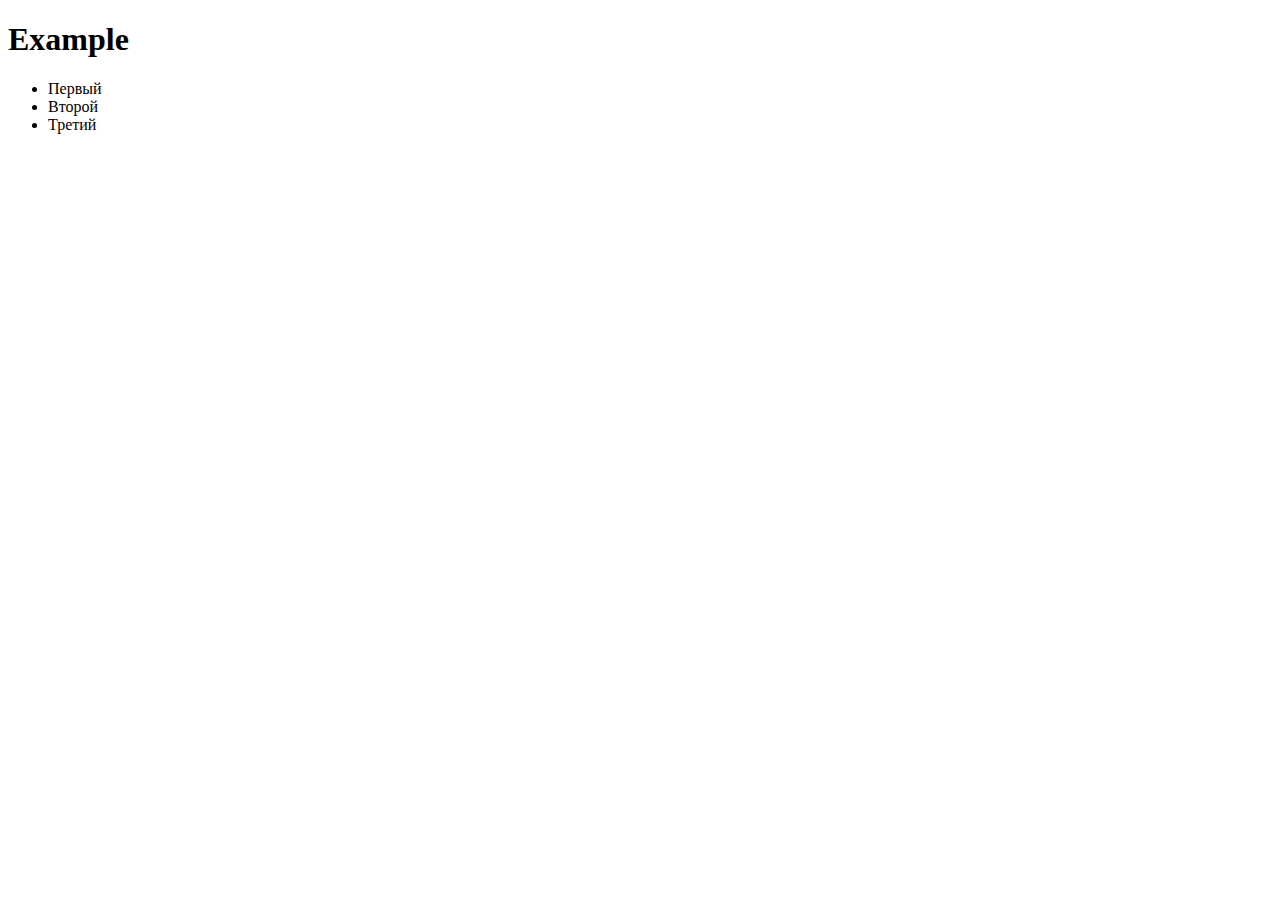
<file: consultations/2023-12-23/code/index.html>
<!DOCTYPE html>
<html lang="en">
<head>
  <meta charset="UTF-8">
  <meta name="viewport" content="width=device-width, initial-scale=1.0">
  <script src="index.js" defer></script>
  <title>Document</title>
</head>
<body>
  <h1>Example</h1>
  <ul>
    <li>Первый</li>
    <li>Второй</li>
    <li>Третий</li>
  </ul>
</body>
</html>
</file>
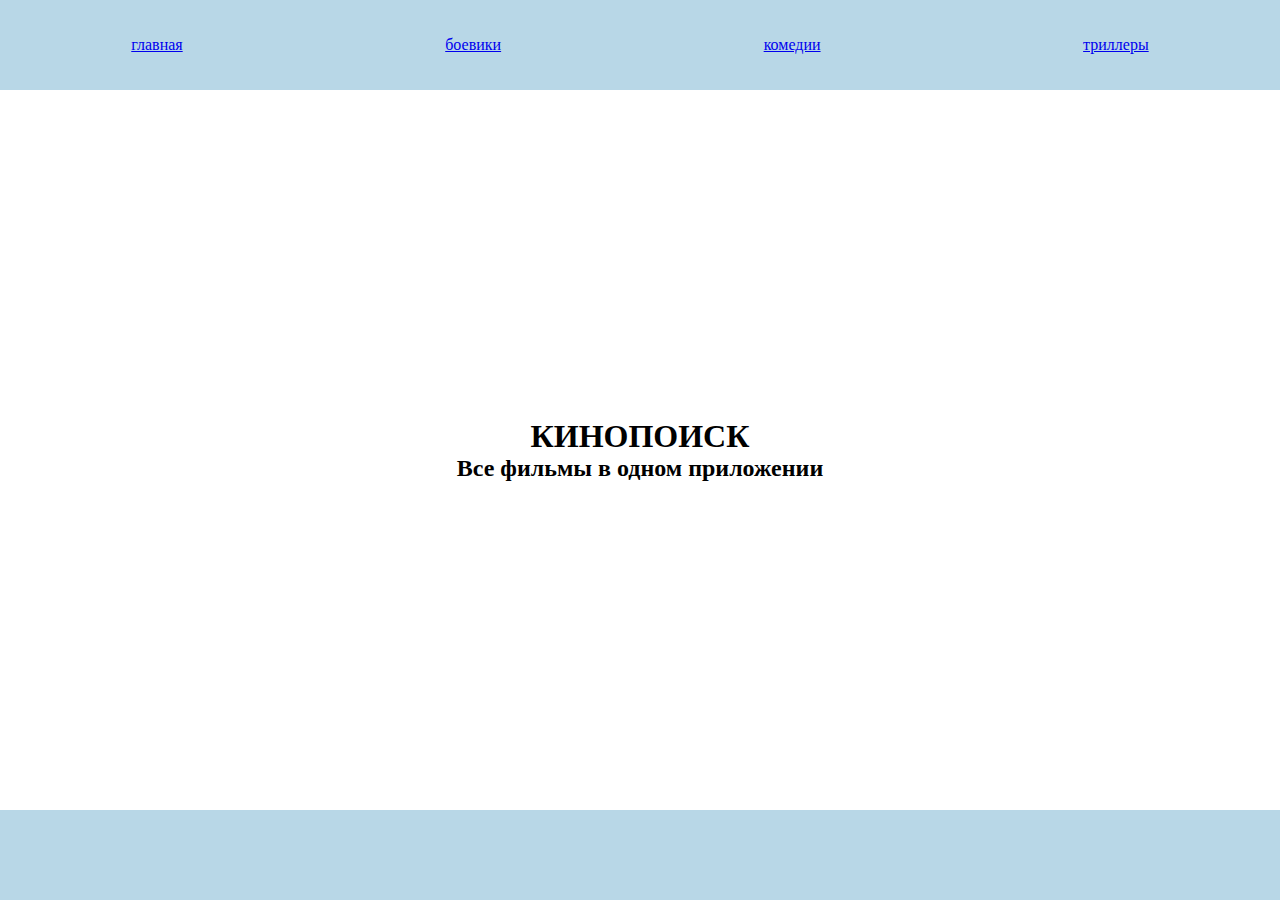
<file: consultations/2024-01-16/code/index.html>
<!DOCTYPE html>
<html lang="en">

<head>
    <meta charset="UTF-8">
    <meta name="viewport" content="width=device-width, initial-scale=1.0">
    <title>Кинопоиск</title>
    <link rel="icon" href="./assets/icon.jpeg">
    <link rel="stylesheet" href="./css/template.css">
    <link rel="stylesheet" href="./css/main.css">
</head>

<body>
    <header>
        <nav>
            <a href="./index.html">главная</a>
            <a href="./pages/actions.html">боевики</a>
            <a href="./pages/comedy.html">комедии</a>
            <a href="./pages/trillers.html">триллеры</a>
        </nav>
    </header>
    <main>
        <h1>КИНОПОИСК</h1>
        <h2>Все фильмы в одном приложении</h2>
    </main>
    <footer></footer>
</body>
<!-- // -->
</html>
</file>
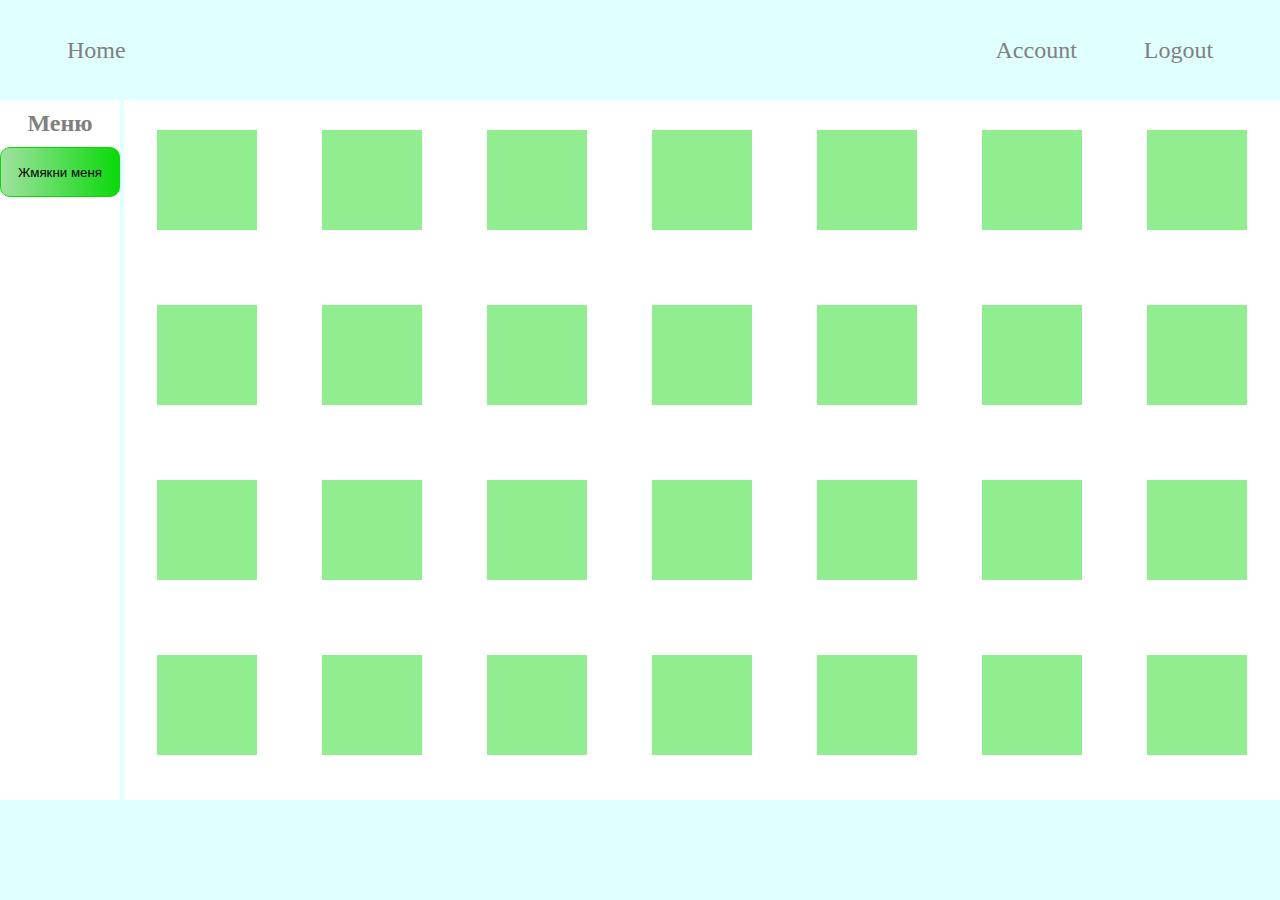
<file: consultations/2024-01-18/code/index.html>
<!DOCTYPE html>
<html lang="en">

<head>
    <meta charset="UTF-8">
    <meta name="viewport" content="width=device-width, initial-scale=1.0">
    <title>Document</title>
    <link rel="stylesheet" href="./css/style.css">
</head>

<body>
    <div class="root">
        <header>
            <nav>
                <div class="links"></div>
                <a class="links" href="">Home</a>
                <div class="links"></div>
                <a class="links" href="">Account</a>
                <a class="links" href="">Logout</a>
                <div class="links"></div>
            </nav>
        </header>
        <main>
            <div class="sidebar_container">

                <div class="sidebar_content">
                    <div>
                        <h2 class="sidebar_text">Меню</h2>
                    </div>
                    <button>Жмякни меня</button>
                </div>

            </div>

            <div class="child_container">
                <div class="child"></div>
                <div class="child"></div>
                <div class="child"></div>
                <div class="child"></div>
                <div class="child"></div>
                <div class="child"></div>
                <div class="child"></div>
                <div class="child"></div>
                <div class="child"></div>
                <div class="child"></div>
                <div class="child"></div>
                <div class="child"></div>
                <div class="child"></div>
                <div class="child"></div>
                <div class="child"></div>
                <div class="child"></div>
                <div class="child"></div>
                <div class="child"></div>
                <div class="child"></div>
                <div class="child"></div>
                <div class="child"></div>
                <div class="child"></div>
                <div class="child"></div>
                <div class="child"></div>
                <div class="child"></div>
                <div class="child"></div>
                <div class="child"></div>
                <div class="child"></div>
            </div>
        </main>
        <footer></footer>
    </div>
</body>

</html>
</file>
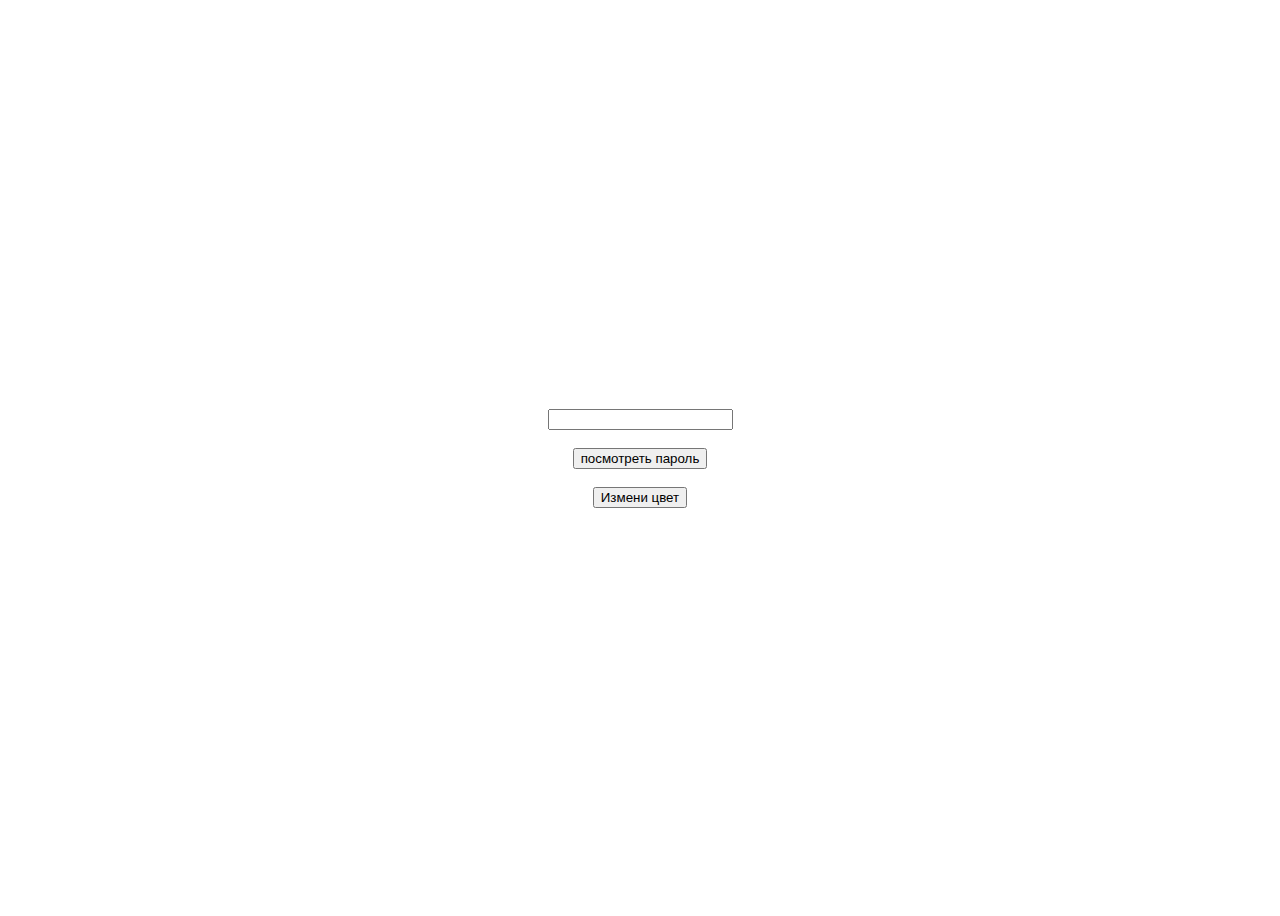
<file: consultations/2024-01-23/code/index.html>
<!DOCTYPE html>
<html lang="en">

<head>
  <meta charset="UTF-8">
  <meta name="viewport" content="width=device-width, initial-scale=1.0">
  <title>Document</title>
  <link rel="stylesheet" href="./style.css">
  <script src="./script.js" defer></script>
</head>

<body>
  <input type="password">
  <br>
  <button>посмотреть пароль</button>
  <br>
  <button class="color_change">Измени цвет</button>

</body>

</html>
</file>
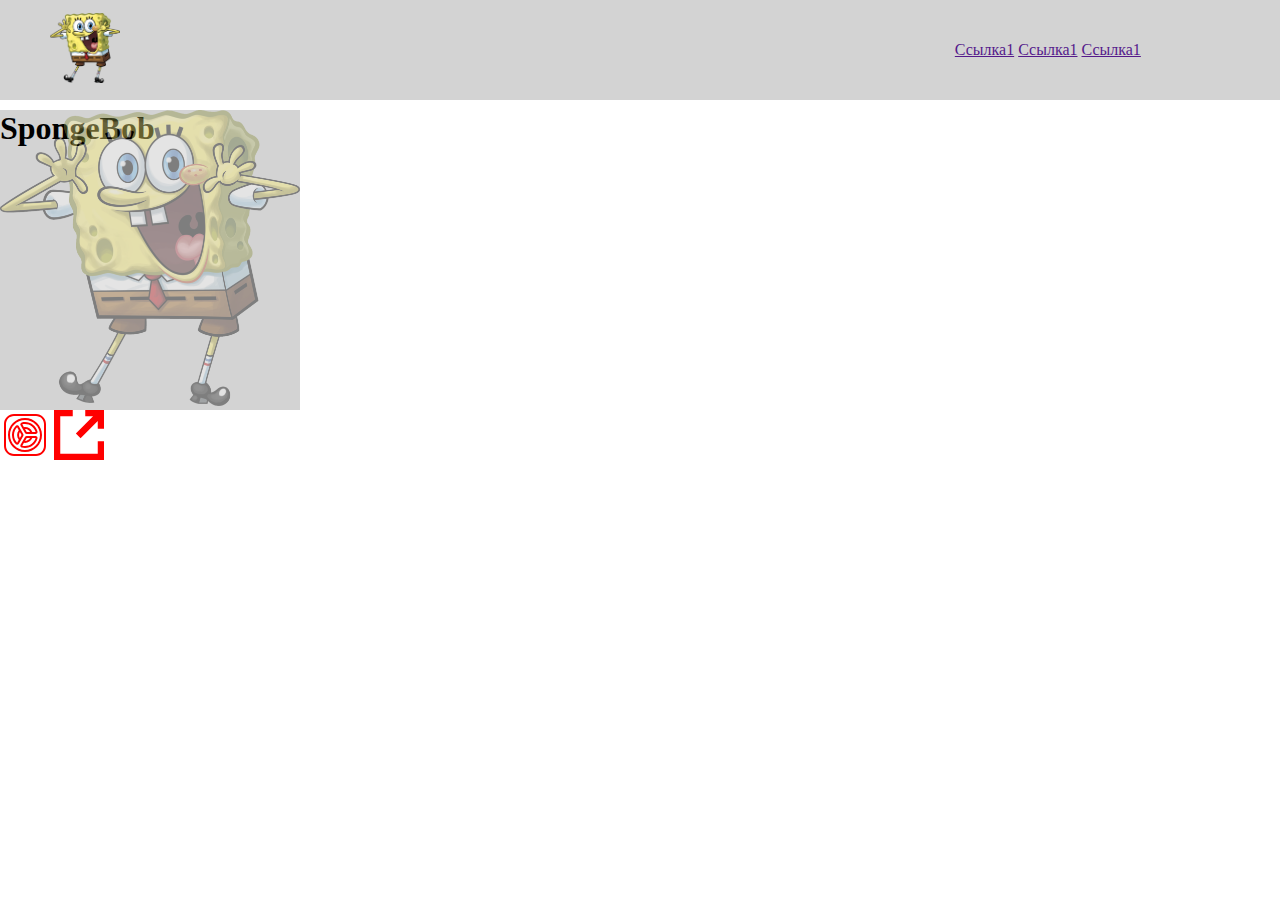
<file: consultations/2024-01-25/code/index.html>
<!DOCTYPE html>
<html lang="en">

<head>
  <meta charset="UTF-8">
  <meta name="viewport" content="width=device-width, initial-scale=1.0">
  <title>Document</title>
  <link rel="stylesheet" href="./style.css">
  <script src="./script.js" defer></script>
</head>

<body>
  <header>
    <div class="sponge_bob_container">
      <img class="sponge_bob_header" src="./spongebob.png" alt="">
    </div>
    <nav class="navigation">
      <a href="">Ссылка1</a>
      <a href="">Ссылка1</a>
      <a href="">Ссылка1</a>
    </nav>
  </header>
  <div class="spongebob_container">
    <h1>SpongeBob</h1>
    <img class="spongebob" src="./spongebob.png" alt="">
  </div>
  <img src="./internal_style.svg" alt="">
  <object data="./external_style.svg" type=""></object>
</body>

</html>
</file>
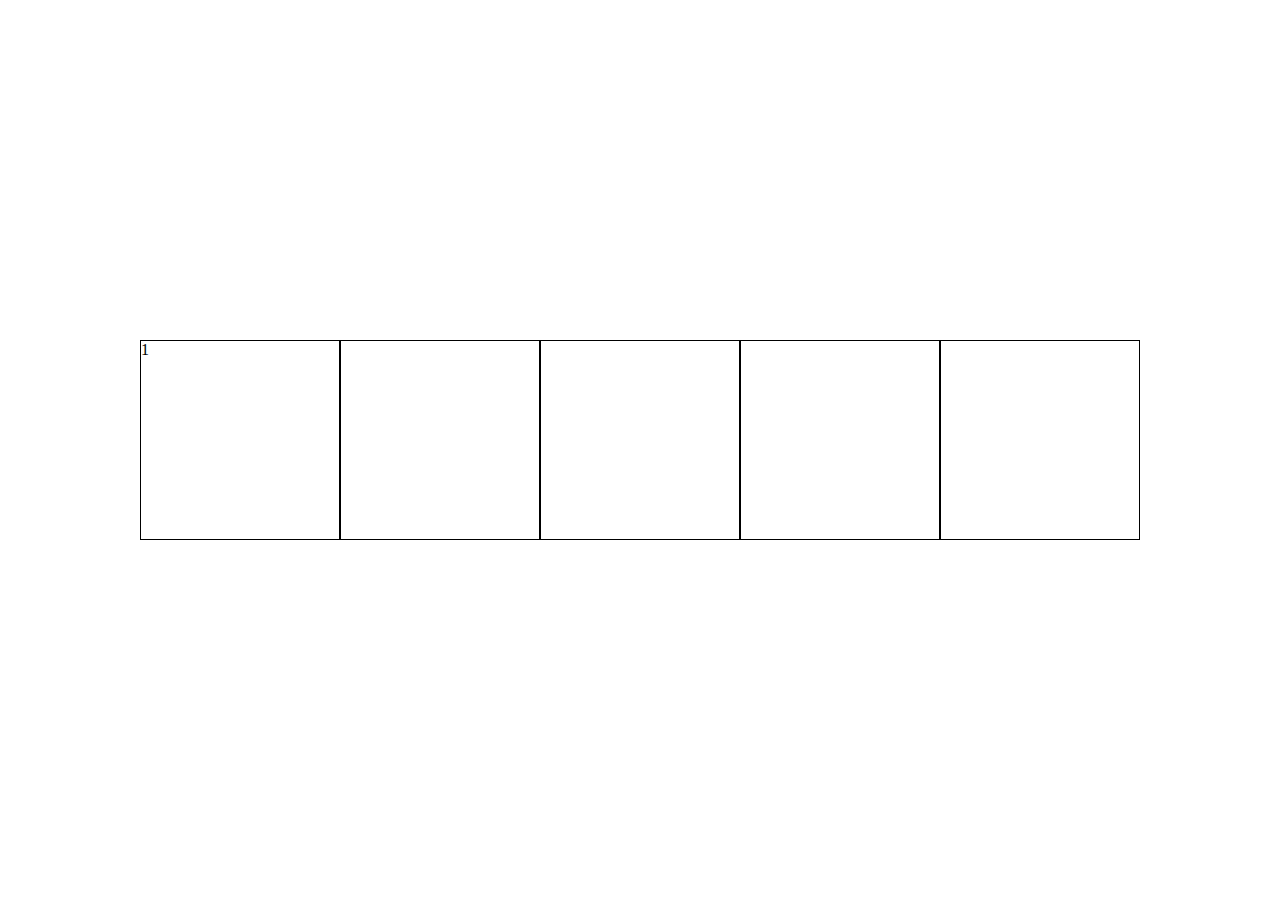
<file: consultations/2024-02-06/code/index.html>
<!DOCTYPE html>
<html lang="en">

<head>
    <meta charset="UTF-8">
    <meta name="viewport" content="width=device-width, initial-scale=1.0">
    <title>Document</title>
    <link rel="stylesheet" type="text/css" href="./style.css">
    <script src="./script.js" type="text/javascript" defer></script>
</head>

<body>
    <div class="page_wrapper">
        <div class="parent">
            <div class="visible" id="first_case0"></div>
            <div class="visible" id="first_case1"></div>
            <div class="visible" id="first_case2"></div>
            <div class="visible" id="first_case3"></div>
            <div class="visible" id="first_case4"></div>
        </div>
        <div class="parent">
            <div class="hidden" id="second_case0">1</div>
            <div class="hidden" id="second_case1">2</div>
            <div class="hidden" id="second_case2">3</div>
            <div class="hidden" id="second_case3">4</div>
            <div class="hidden" id="second_case4">5</div>
        </div>
    </div>
</body>

</html>
</file>
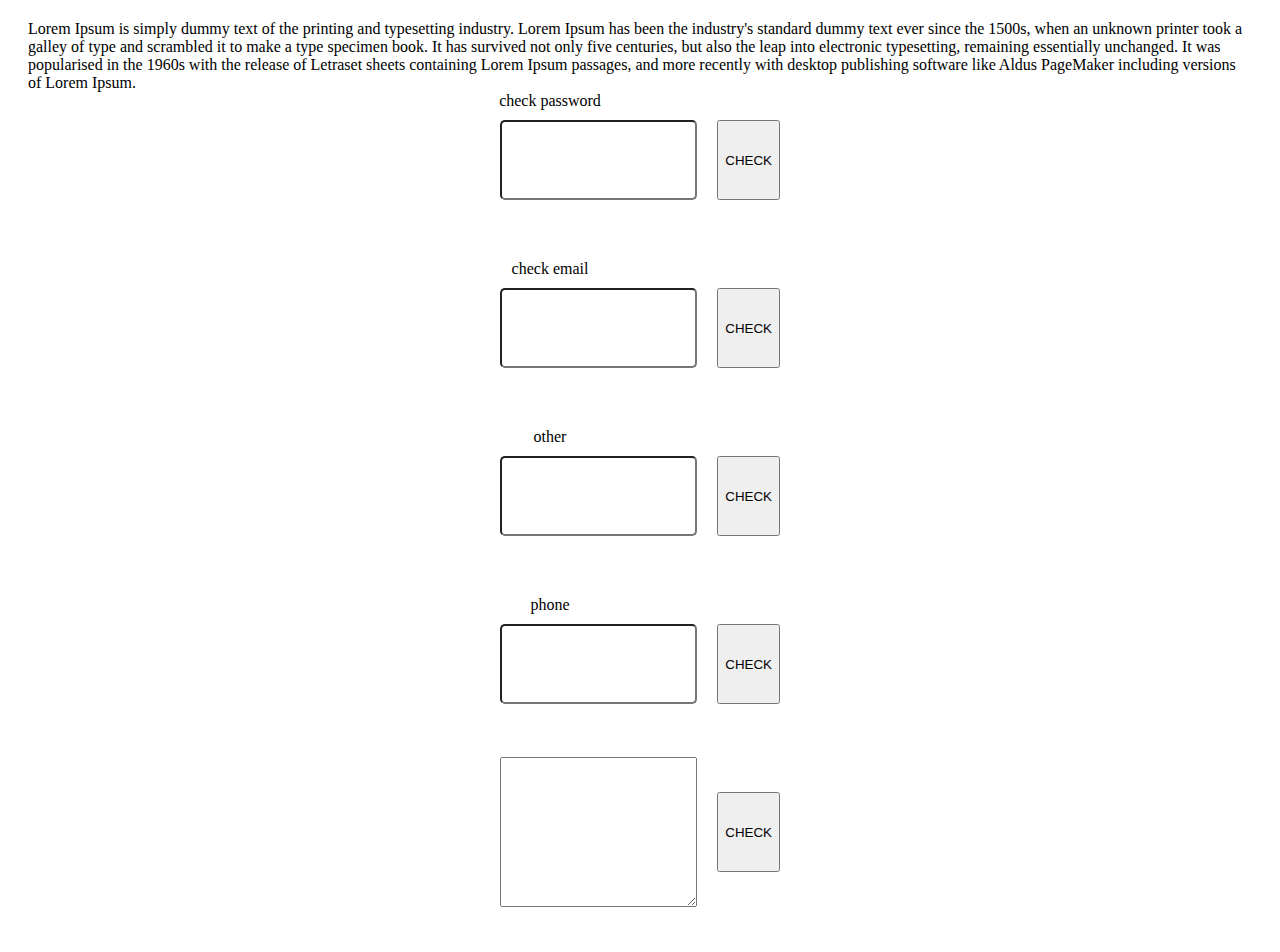
<file: consultations/2024-03-07/code/index.html>
<!DOCTYPE html>
<html lang="en">

<head>
    <meta charset="UTF-8">
    <meta name="viewport" content="width=device-width, initial-scale=1.0">
    <link rel="stylesheet" href="style.css">
    <script src="./index.js" defer></script>
    <title>Document</title>
</head>

<body>
    <div class="page_wrapper">
        <span class="lorem">
            Lorem Ipsum is simply dummy text of the printing and typesetting industry. Lorem Ipsum has been the
            industry's standard dummy text ever since the 1500s, when an unknown printer took a galley of type and
            scrambled it to make a type specimen book. It has survived not only five centuries, but also the leap into
            electronic typesetting, remaining essentially unchanged. It was popularised in the 1960s with the release of
            Letraset sheets containing Lorem Ipsum passages, and more recently with desktop publishing software like
            Aldus PageMaker including versions of Lorem Ipsum.
        </span>
        <label for="input_1">check password</label>
        <div class="input_container">
            <input class="input_1 " type="text" name="input_1">
            <button class="button_1">CHECK</button>
        </div>
        <div class="answer_container answer_container_1">
            <div class="answer"></div>
        </div>

        <label for="input_2">check email</label>
        <div class="input_container">
            <input class="input_2 " type="text" name="input_2">
            <button class="button_2">CHECK</button>
        </div>
        <div class="answer_container answer_container_2">
            <div class="answer"></div>
        </div>

        <label for="input_3">other </label>
        <div class="input_container">
            <input class="input_3 " type="text" name="input_3">
            <button class="button_3">CHECK</button>
        </div>
        <div class="answer_container answer_container_3">
            <div class="answer"></div>
        </div>

        <label for="input_4">phone</label>
        <div class="input_container">
            <input class="input_4 " type="text" name="input_4">
            <button class="button_4">CHECK</button>
        </div>
        <div class="answer_container answer_container_4">
            <div class="answer"></div>
        </div>

        <label for="input_5">groups</label>
        <div class="input_container">
            <textarea class="input_5 " type="text" name="input_5" style="height:150px; width:300px">
            </textarea>
            <button class="button_5">CHECK</button>
        </div>
        <div class="answer_container answer_container_5">
            <div class="answer"></div>
        </div>

    </div>
</body>

</html>
</file>
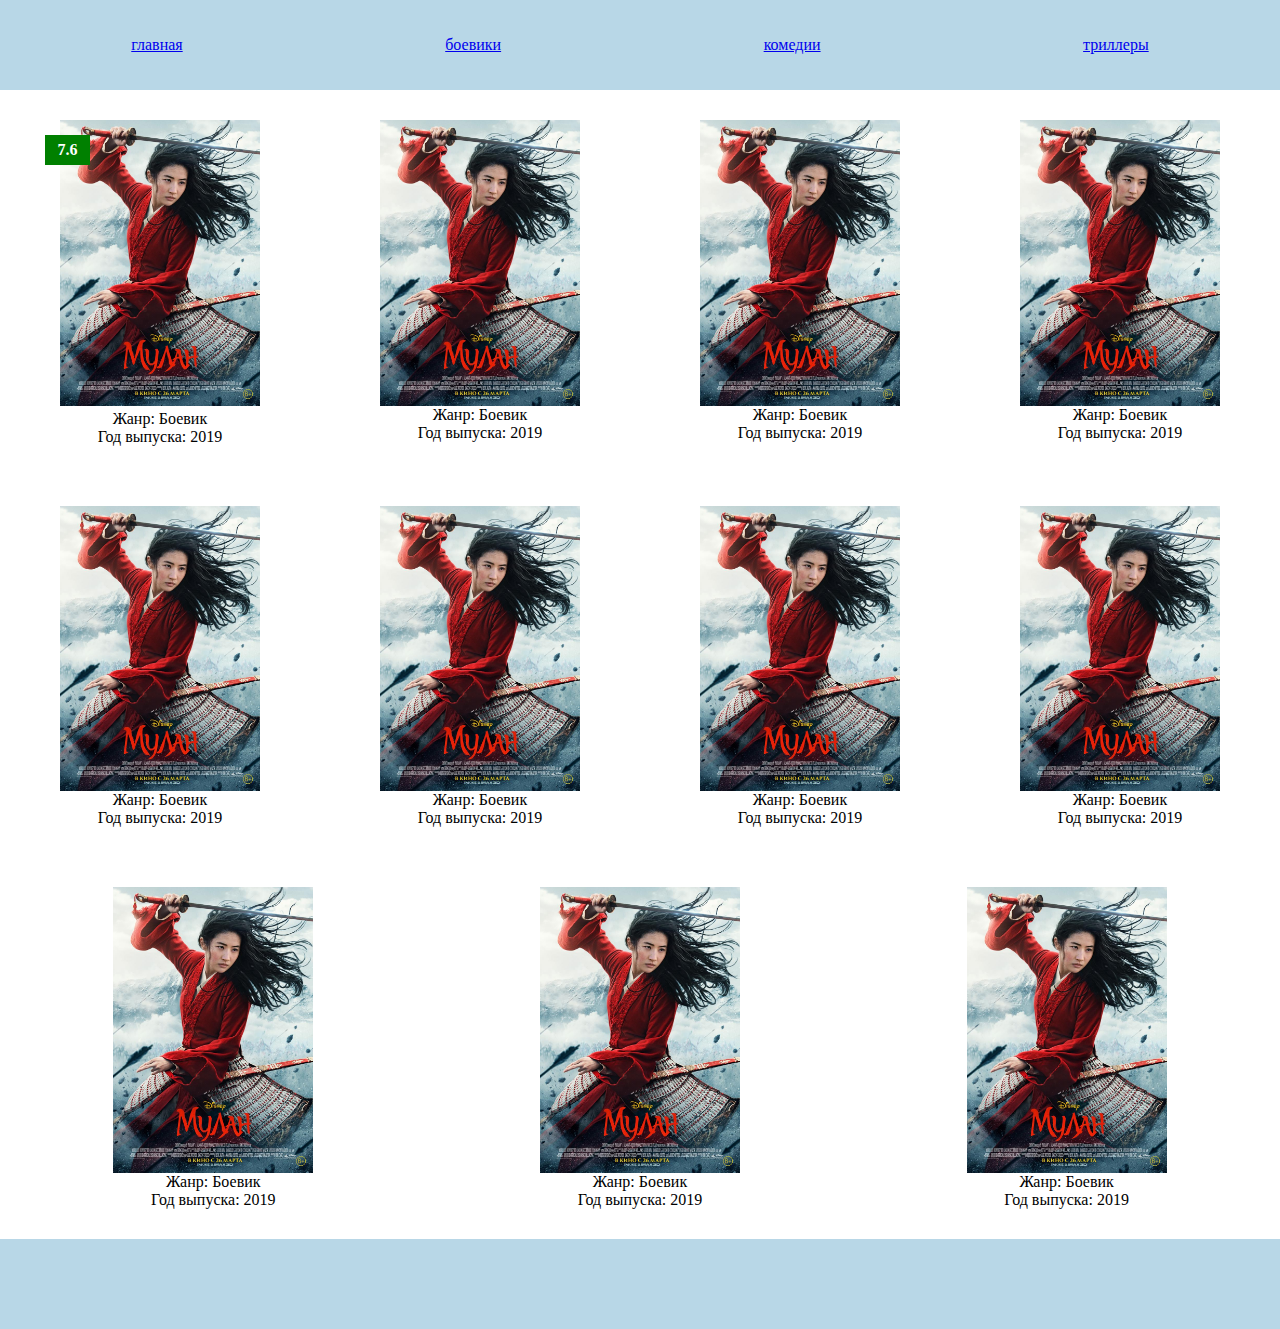
<file: consultations/2024-01-16/code/pages/actions.html>
<!DOCTYPE html>
<html lang="en">

<head>
    <meta charset="UTF-8">
    <meta name="viewport" content="width=device-width, initial-scale=1.0">
    <title>Кинопоиск</title>
    <link rel="icon" href="../assets/icon.jpeg">
    <link rel="stylesheet" href="../css/template.css">
    <link rel="stylesheet" href="./css/pages.css">
</head>

<body>
    <header>
        <nav>
            <a href="../index.html">главная</a>
            <a href="./actions.html">боевики</a>
            <a href="./comedy.html">комедии</a>
            <a href="./trillers.html">триллеры</a>
        </nav>
    </header>
    <main>
        <div class="content_conteiner">
            <div class="content_rate">
                <span class="content_rate_text">7.6</span>
            </div>
            <a href="./items/mulan.html">
                <img src="../assets/action.jpeg" alt="mulan.jpeg">
            </a>
            <span>Жанр: Боевик</span>
            <span>Год выпуска: 2019</span>
        </div>
        <div class="content_conteiner">
            <img src="../assets/action.jpeg" alt="mulan.jpeg">
            <span>Жанр: Боевик</span>
            <span>Год выпуска: 2019</span>
        </div>
        <div class="content_conteiner">
            <img src="../assets/action.jpeg" alt="mulan.jpeg">
            <span>Жанр: Боевик</span>
            <span>Год выпуска: 2019</span>
        </div>
        <div class="content_conteiner">
            <img src="../assets/action.jpeg" alt="mulan.jpeg">
            <span>Жанр: Боевик</span>
            <span>Год выпуска: 2019</span>
        </div>
        <div class="content_conteiner">
            <img src="../assets/action.jpeg" alt="mulan.jpeg">
            <span>Жанр: Боевик</span>
            <span>Год выпуска: 2019</span>
        </div>
        <div class="content_conteiner">
            <img src="../assets/action.jpeg" alt="mulan.jpeg">
            <span>Жанр: Боевик</span>
            <span>Год выпуска: 2019</span>
        </div>
        <div class="content_conteiner">
            <img src="../assets/action.jpeg" alt="mulan.jpeg">
            <span>Жанр: Боевик</span>
            <span>Год выпуска: 2019</span>
        </div>
        <div class="content_conteiner">
            <img src="../assets/action.jpeg" alt="mulan.jpeg">
            <span>Жанр: Боевик</span>
            <span>Год выпуска: 2019</span>
        </div>
        <div class="content_conteiner">
            <img src="../assets/action.jpeg" alt="mulan.jpeg">
            <span>Жанр: Боевик</span>
            <span>Год выпуска: 2019</span>
        </div>
        <div class="content_conteiner">
            <img src="../assets/action.jpeg" alt="mulan.jpeg">
            <span>Жанр: Боевик</span>
            <span>Год выпуска: 2019</span>
        </div>
        <div class="content_conteiner">
            <img src="../assets/action.jpeg" alt="mulan.jpeg">
            <span>Жанр: Боевик</span>
            <span>Год выпуска: 2019</span>
        </div>
    </main>
    <footer></footer>
</body>

</html>
</file>
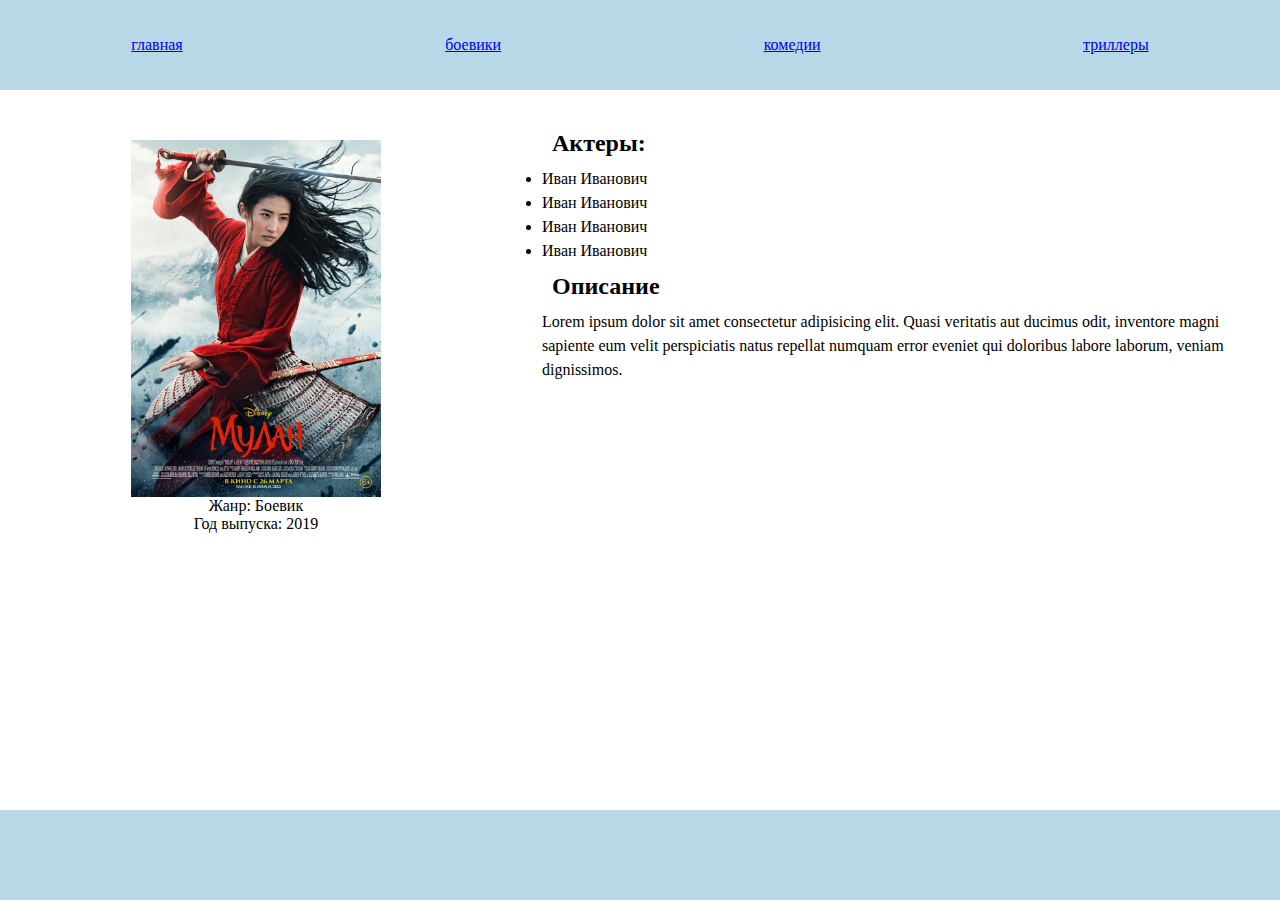
<file: consultations/2024-01-16/code/pages/items/mulan.html>
<!DOCTYPE html>
<html lang="en">

<head>
    <meta charset="UTF-8">
    <meta name="viewport" content="width=device-width, initial-scale=1.0">
    <title>Кинопоиск</title>
    <link rel="icon" href="../../assets/icon.jpeg">
    <link rel="stylesheet" href="../../css/template.css">
    <link rel="stylesheet" href="./css/item.css">
</head>

<body>
    <header>
        <nav>
            <a href="../../index.html">главная</a>
            <a href="../actions.html">боевики</a>
            <a href="../comedy.html">комедии</a>
            <a href="../trillers.html">триллеры</a>
        </nav>
    </header>
    <main>
        <div class="content_container">
            <img src="../../assets/action.jpeg" alt="mulan.jpeg">
            <span>Жанр: Боевик</span>
            <span>Год выпуска: 2019</span>
        </div>
        <div class="description_container">
            <section>
                <h2>Актеры:</h2>
                <ul>
                    <li>Иван Иванович</li>
                    <li>Иван Иванович</li>
                    <li>Иван Иванович</li>
                    <li>Иван Иванович</li>
                </ul>
            </section>

            <section>
                <h2>Описание</h2>
                <p>Lorem ipsum dolor sit amet consectetur adipisicing elit. Quasi veritatis aut ducimus odit, inventore
                    magni sapiente eum velit perspiciatis natus repellat numquam error eveniet qui doloribus labore
                    laborum, veniam dignissimos.</p>
            </section>
        </div>
    </main>
    <footer></footer>
</body>

</html>
</file>
<file: consultations/2024-01-16/code/css/template.css>
html, body{
    width: 100%;
    height: 100%;
}

*{
    padding: 0;
    margin: 0;
    box-sizing: border-box;
}

header{
    height: 10%;
    min-width: 100%;
    background-color: rgb(114,176,208,0.5);
}

nav{
    display: flex;
    justify-content: space-around;
    align-items: center;
    height: 100%;

}

main{
   min-height: 80%;
   min-width: 100%;
}

footer{
    height: 10%;
    min-width: 100%;
    background-color: rgb(114,176,208,0.5);
}
</file>
<file: consultations/2024-01-16/code/css/main.css>
main {
    display: flex;
    flex-direction: column;
    justify-content: center;
    align-items: center;
}
</file>
<file: consultations/2024-01-18/code/css/style.css>
* {
    padding: 0;
    margin: 0;
    box-sizing: border-box;
}

*::after {
    box-sizing: border-box;
}

*::before {
    box-sizing: border-box;
}

html,
body {
    height: 100%;
    width: 100%;
}

.root {
    display: flex;
    flex-direction: column;
    min-height: 100%;
    min-width: 100%;
}

header {
    position: sticky;
    top: 0;
    min-width: 100%;
    height: 100px;
    background-color: lightcyan;
}

main {
    display: flex;
    flex-grow: 1;
}

footer {
    min-width: 100%;
    height: 100px;
    background-color: lightcyan;
}

nav {
    height: 100%;
    display: flex;
    align-items: center;
}

.links {
    text-decoration: none;
    color: grey;
    font-weight: 500;
    font-size: x-large;
}

.links:hover {
    text-decoration: underline;
}

.links:active {
    color: lightgrey;
}

nav .links:nth-child(1) {
    flex-grow: 1;
}

nav .links:nth-child(2) {
    flex-grow: 2;
}

nav .links:nth-child(3) {
    flex-grow: 10;
}

nav .links:nth-child(4) {
    flex-grow: 1;
    text-align: right;
}

nav .links:nth-child(5) {
    flex-grow: 1;
    text-align: right;
}

nav .links:nth-child(6) {
    flex-grow: 1;
}

.child_container {
    display: flex;
    flex-wrap: wrap;
    justify-content: space-around;
}

.child {
    width: 100px;
    height: 100px;
    background-color: rgb(144, 238, 144);
    margin: 30px;
}

.sidebar_container {


    width: 300px;
    border-right: 4px solid lightcyan;
}

.sidebar_content {
    display: flex;
    flex-direction: column;
    position: sticky;
    top: 110px;
    align-items: center;
    gap: 10px;
    margin-top: 10px;
}

.sidebar_text {
    font-family: "Inter" sans-serif;
    color: grey;
}

button {
    height: 50px;
    width: 120px;
    background: linear-gradient(to right, rgb(160, 226, 160), rgb(10, 217, 10));
    border-radius: 10px;
    border: 1px solid rgb(10, 217, 10)
}

button:hover {
    background: linear-gradient(to right, rgb(151, 237, 240), rgb(16, 218, 215));
}

button:active {
    background: linear-gradient(to right, rgb(160, 226, 160), rgb(10, 217, 10));
}
</file>
<file: consultations/2024-01-23/code/style.css>
body{
    height: 100vh;
    display: flex;
    flex-direction: column;
    align-items: center;
    justify-content: center;
}
</file>
<file: consultations/2024-01-25/code/style.css>
body {
    /* height: 100vh;
    display: flex;
    flex-wrap: wrap; */
}

* {
    margin: 0;
    padding: 0;
    box-sizing: border-box;
}

header {
    height: 100px;
    background-color: lightgray;
    display: flex;
    align-items: center;

}

.sponge_bob_container {
    flex-grow: 6;
    padding-left: 50px;
}

.sponge_bob_header {
    width: 70px;
}

.navigation {
    flex-grow: 1;
}


.spongebob_container {
    position: relative;
    width: 300px;
    height: 300px;
    background-color: lightgray;
    margin-top: 10px;
}

.spongebob {
    position: absolute;
    top: 0;
    left: 0;
    width: 300px;
    opacity: 0.4;
}

object {
    width: 50px;
}

.arrow_svg {
    fill: red
}
</file>
<file: consultations/2024-02-06/code/style.css>
html,
body,
.page_wrapper {
    width: 100%;
    height: 100%;
}

* {
    padding: 0;
    margin: 0;
    box-sizing: border-box;
}

.page_wrapper {
    display: flex;
    justify-content: center;
    align-items: center;
    flex-direction: column;
    gap: 20px
}

.parent {
    display: flex;
}

.hidden {
    display: none;
}

.visible {
    display: flex;
    width: 200px;
    height: 200px;
    border: 1px solid black;
}
</file>
<file: consultations/2024-03-07/code/style.css>
* {
    box-sizing: border-box;
}

.page_wrapper {
    display: flex;
    flex-direction: column;
    align-items: center;
    margin: 20px;
}

label {
    margin-right: 180px;
}

.input_container {
    display: flex;
    align-items: center;
    gap: 20px;
    height: 100px;
    width: 300px;
    padding: 10px;
}

input {
    width: 100%;
    height: 100%;
    border-radius: 5px;
}

button {
    width: 80px;
    height: 100%;
}

.answer_container {
    height: 50px;
    width: 300px;
    padding: 10px;
    color: red;
    font-size: 25px;
}

.answer {
    height: 100%;
    width: 100%;

}
</file>
<file: consultations/2024-01-16/code/pages/css/pages.css>
.content_conteiner {
    display: flex;
    position: relative;
    flex-direction: column;
    align-items: center;
    margin: 30px;
    width: 250px;
}

img {
    width: 200px;
    transition: transform 0.3s ease;
}

img:hover {
    transform: scale(1.2);
}

main {
    display: flex;
    flex-wrap: wrap;
    justify-content: space-around;
}

.content_rate {
    display: flex;
    justify-content: center;
    align-items: center;
    width: 45px;
    height: 30px;
    background-color: green;
    position: absolute;
    left: 10px;
    top: 15px;
    z-index: 2;
}

.content_rate_text {
    color: white;
    font-weight: bold;
}
</file>
<file: consultations/2024-01-16/code/pages/items/css/item.css>
.content_container {
    display: flex;
    flex-direction: column;
    align-items: center;
    padding: 50px;
    height: 100%;
    width: 40%;
    min-width: 300px;
}

.description_container {
    height: 100%;
    width: 60%;
    padding: 30px;
}

main {

    display: flex;
    height: 80%;
}

img {
    width: 250px;
}

h2 {
    margin: 10px;
}

p {
    line-height: 1.5;
}

li {
    line-height: 1.5;
}
</file>
